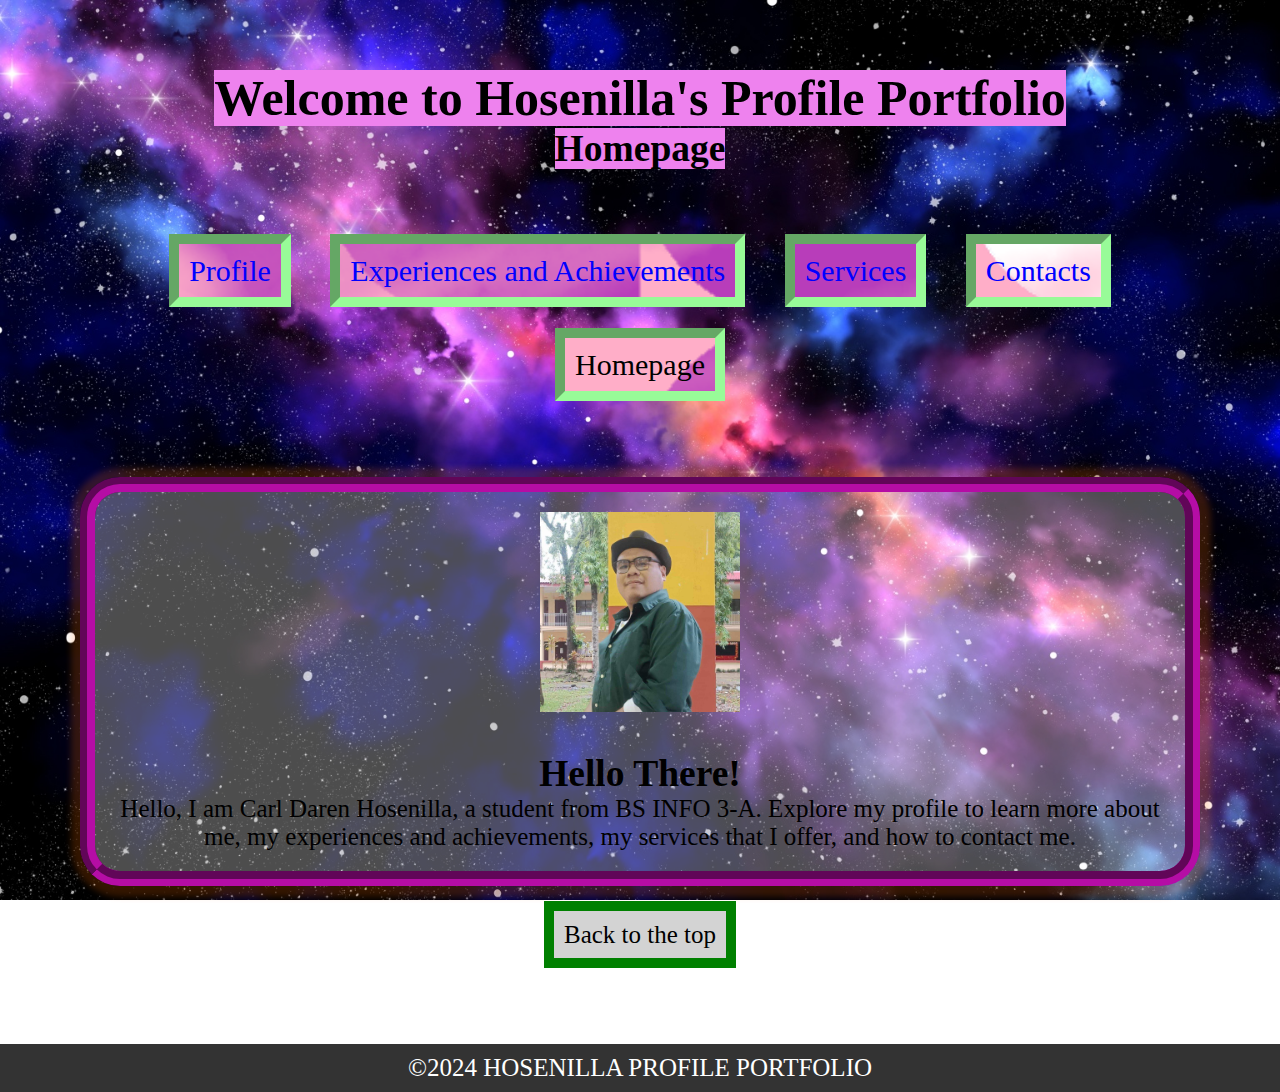
<file: index.html>
<DOCTYPE html>
<html lang="en">
<head>

	<meta charset="UTF-8">
	<meta name="viewport" content="width=device-width, initial-scale=1.0">
	<title>HOSENILLA PROFILE PORTFOLIO</title>
	<link rel="stylesheet" href="style.css">
<style>
mark { 
  background-color: violet;
  color: black;
}


</style>
</head>

<body>
	<header class="header1">

		<h1 style="font-family:Showcard Gothic"><mark>Welcome to Hosenilla's Profile Portfolio</mark></h1>
		<h2 style="font-family:Showcard Gothic"><mark>Homepage<mark></h2>
	
	</header>
<div class="container">
	<nav >
		<ul>

			<Ii><a href="Profile.html" class="button1" style="font-family:Showcard Gothic">Profile</a></Ii>
			<Ii><a href="Subjects.html" class="button1" style="font-family:Showcard Gothic">Experiences and Achievements</mark></a></Ii>
			<Ii><a href="Services.html" class="button1" style="font-family:Showcard Gothic">Services</a></Ii>
			<Ii><a href="Contacts.html" class="button1" style="font-family:Showcard Gothic">Contacts</a></Ii>		<ul>
	</nav>
	<nav>
		<ul>
			<Ii><a href="index.html" class="button1" style="font-family:Showcard Gothic; color: Black;">Homepage</a></Ii>
		</ul>	
	</nav>
		
</div>
	<main>

		<section class="oval">
			<img src="Hosenilla.jpg" style="height: 200px; width: 200px; margin-bottom: 40px;"  text-align=center>
			<h2 style="font-family:Showcard Gothic">Hello There!</h2>
			<p style="font-family:Candara">Hello, I am Carl Daren Hosenilla, a student from BS INFO 3-A. Explore my profile to learn more about me, my experiences and achievements, my services that I offer, and how to contact me.</p>

		</section>



	<poi>
		<ul>
			<Ii><a href="#" style="font-family:Showcard Gothic" "color: blue">Back to the top</a></Ii>
		</ul>	
	</poi>
		
		
	
	</main>
	<footer>
		<p style="font-family:TimesNewRoman">&copy;2024 HOSENILLA PROFILE PORTFOLIO</p>
	</footer>
</body>
</html>
</file>
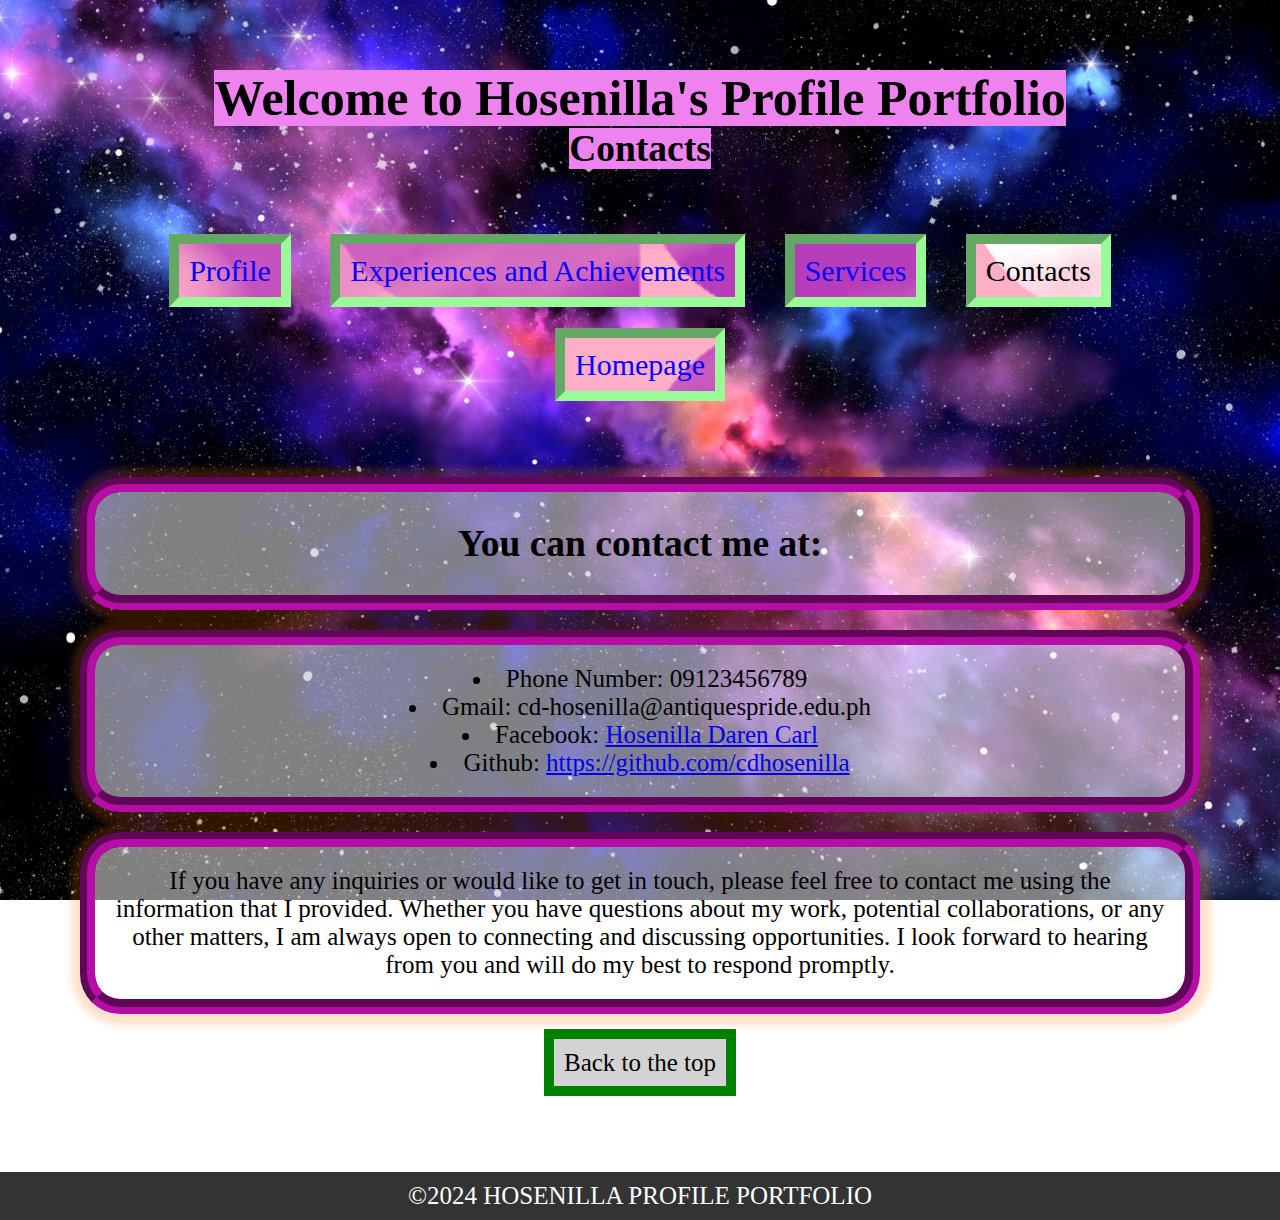
<file: Contacts.html>
<DOCTYPE html>
<html lang="en">
<head>

	<meta charset="UTF-8">
	<meta name="viewport" content="width=device-width, initial-scale=1.0">
	<title>HOSENILLA PROFILE PORTFOLIO</title>
	<link rel="stylesheet" href="contactsStyle.css">
<style>
mark { 
  background-color: violet;
  color: black;
}
	body, h1, h2, p, ul {

	margin:0;
	padding:0;
}

@keyframes HEADER1 {
  from {top: -1500px;}
  to {top: 10px; }
}

@keyframes BUTTON1 {
  from {left: -100% ;}
  to {
left: 0% ;
}
}

@keyframes BUTTON2 {
  from {left: -100%;}
  to {left: 20%; }
}

@keyframes BUTTON3 {
  from {left: -100%;}
  to {left: 30%; }
}

@keyframes BUTTON4 {
  from {left: -100%;}
  to {left: 40%; }
}




@keyframes fade-out {
0% {
opacity: 1;
transform:  scale(1) infinite:
}

100% {
opacity: 0;
transform: scale(2) infinite;
}
}

@keyframes fade-up {
0% {
opacity: 0 ;
transform: translateY(30px) scale(1) infinite:
}

100% {
opacity: 1;
transform: translateY(0px) scale(1) infinite;
}
}


@keyframes fade-down {
0% {
opacity: 0;
transform: translateX(-30px) scale(0.9):
}

100% {
opacity: 1;
transform: translateX(0px) scale(1);
}
}

body {
	background-position: center center;
   	background-image: url("heil.jpg");
	background-repeat: no-repeat;
	background-origin: header;
	background-attachment: fixed;
	background-size: cover;
	font-size: 25px;
	background-color #999;
	display: flex;
    	color: blue;
	font-family: Times, Times, times;

}

.header1 {
	position: relative;
  	animation: HEADER1 0.8s;
  	animation-fill-mode: forwards;
    	color: #cd2020;
    	text-align: center;
	padding: 69px 0;
}

nav ul {


	:hover { color: Black; }
	padding: 15px 15px;
        font-size: 30px;
	
        color: Black;

        border: none;

}


nav Ii {
	display: inline;
	margin: 0px 15px;
}

.container {
	text-align: center;
}
.button1 {


	position: relative;
  	animation: BUTTON1 1.4s;
	animation-delay: 0.8s;
  	animation-fill-mode: both;
   	background-image: url("navBackground.png");
	background-repeat: no-repeat;
	background-origin: center;
	background-attachment: fixed;
	background-size: cover;
	text-decoration: none;
	color: #0000ff;
 	width: 100%;
	border: 10px inset #98FB98;
	padding: 10px;
	margin: 1px;
}

.button2 {

	position: relative;
  	animation: BUTTON2 1.4s;
	animation-delay: 0.8s;
  	animation-fill-mode: both;
   	background-image: url("navBackground.png");
	background-repeat: no-repeat;
	background-origin: center;
	background-attachment: fixed;
	background-size: cover;
	text-decoration: none;
	color: #0000ff;
 	width: 100%;
	border: 10px inset #98FB98;
	padding: 10px;
	margin: 1px;
}
.button3 {

	position: relative;
  	animation: BUTTON3 1.4s;
	animation-delay: 0.8s;
  	animation-fill-mode: both;
   	background-image: url("navBackground.png");
	background-repeat: no-repeat;
	background-origin: header;
	background-attachment: fixed;
	background-size: cover;
	text-decoration: none;
	color: #0000ff;
 	width: 30px;
	border: 10px inset #98FB98;
	padding: 10px;
	margin: 1px;
}

.button4 {

	position: relative;
  	animation: BUTTON4 1.4s;
	animation-delay: 0.8s;
  	animation-fill-mode: both;
   	background-image: url("navBackground.png");
	background-repeat: no-repeat;
	background-origin: header;
	background-attachment: fixed;
	background-size: cover;
	text-decoration: none;
	color: #0000ff;
 	width: 30px;
	border: 10px inset #98FB98;
	padding: 10px;
	margin: 1px;
}

poi ul {


		:hover { color: #999; }
	padding: 15px 15px;
        font-size: 25px;
        color: #999;
	text-align: center;
        border: none;


}

poi Ii {
	display: inline;
	margin: 0 10px;
	text-align: center;
}
poi a {
	background-color: lightgrey;
	text-decoration: none;
	color: black;
 	width: 30px;
	border: 10px solid green;
	padding: 10px;
	margin: 1px;
	text-align: center;
}


main {
	margin: 80px;
}
.hosenilla {
	border-radius: 40px;
	border: 15px groove green;
	
}
.MiniHeader {

	color: black;
	text-align: center;
	animation: fade-up 1.5s;
	animation-fill-mode: both;
	animation-delay: 1.5s;
	background: rgba(255,255,255,0.5);
	background-repeat: no-repeat;
	background-origin: center;
	background-attachment: fixed;
	background-size: cover;
    	border: 15px groove #b50da5;
	border-radius: 40px;
    	margin-bottom: 20px;
    	box-shadow: 1px 1px 6px 10px rgb(255,108, 0, 0.2);
	 
}
.section2 {

	color: black;
	text-align: center;
	animation: fade-up 1.5s;
	animation-fill-mode: both;
	animation-delay: 1.5s;
	background: rgba(255,255,255,0.5);	
	background-repeat: no-repeat;
	background-origin: center;
	background-attachment: fixed;
	background-size: cover;
    	border: 15px groove #b50da5;
	border-radius: 40px;
   	padding: 20px;
    	margin-bottom: 20px;
    	box-shadow: 1px 1px 6px 10px rgb(255,108, 0, 0.2);

}

.section1{
	color: black;
	text-align: center;
	animation: fade-up 1.5s;
	animation-fill-mode: both;
	animation-delay: 1.5s;
	background: rgba(255,255,255,0.5);	
	background-repeat: no-repeat;
	background-origin: center;
	background-attachment: fixed;
	background-size: cover;
    	border: 15px groove #b50da5;
	border-radius: 40px;
   	padding: 20px;
    	margin-bottom: 20px;
    	box-shadow: 1px 1px 6px 10px rgb(255,108, 0, 0.2);

}



footer {
	background-color: #333;
	color: #fff;
	text-align: center;
	padding: 10px 0;
}


</style>
</head>

<body>
	<header class="header1">

		<h1 style="font-family:Showcard Gothic"><mark>Welcome to Hosenilla's Profile Portfolio</mark></h1>
		<h2 style="font-family:Showcard Gothic"><mark>Contacts<mark></h2>
	
	</header>
<div class="container">
	<nav >
		<ul>

			<Ii><a href="Profile.html" class="button1" style="font-family:Showcard Gothic;">Profile</a></Ii>
			<Ii><a href="Subjects.html" class="button1" style="font-family:Showcard Gothic">Experiences and Achievements</mark></a></Ii>
			<Ii><a href="Services.html" class="button1" style="font-family:Showcard Gothic">Services</a></Ii>
			<Ii><a href="#" class="button1" style="font-family:Showcard Gothic; color: Black;">Contacts</a></Ii>

		<ul>
	</nav>

	<nav >
		<ul>
			<Ii><a href="index.html" class="button1" style="font-family:Showcard Gothic;">Homepage</a></Ii>
		</ul>	
	</nav>
		
</div>
	<main>
		<section class="MiniHeader">
		
		<h2 style="font-family:Showcard Gothic; padding: 30px;"> You can contact me at:</h2>
		</section>

		<section class="section1">
    		<p style="font-family:Candara">
        <li style="font-family:Candara">Phone Number: 09123456789</li>
        <li style="font-family:Candara">Gmail: cd-hosenilla@antiquespride.edu.ph</li>
        <li style="font-family:Candara">Facebook: <a href="https://www.facebook.com/darencarl.hosenilla?mibextid=ZbWKwL"> Hosenilla Daren Carl</a></li>
        <li style="font-family:Candara">Github: <a href="https://github.com/cdhosenilla">https://github.com/cdhosenilla</a></li>
    </p>
		</section>


		<section class="section1">
		<p style="font-family:Candara">If you have any inquiries or would like to get in touch, please feel free to contact me using the information that I provided. Whether you have questions about my work, potential collaborations, or any other matters, I am always open to connecting and discussing opportunities. I look forward to hearing from you and will do my best to respond promptly.

</p>
		</section>
		



	<poi>
		<ul>
			<Ii><a href="#" style="font-family:Showcard Gothic">Back to the top</a></Ii>
		</ul>	
	</poi>
		
		
	
	</main>
	<footer>
		<p style="font-family:TimesNewRoman">&copy;2024 HOSENILLA PROFILE PORTFOLIO</p>
	</footer>
</body>
</html>
</file>
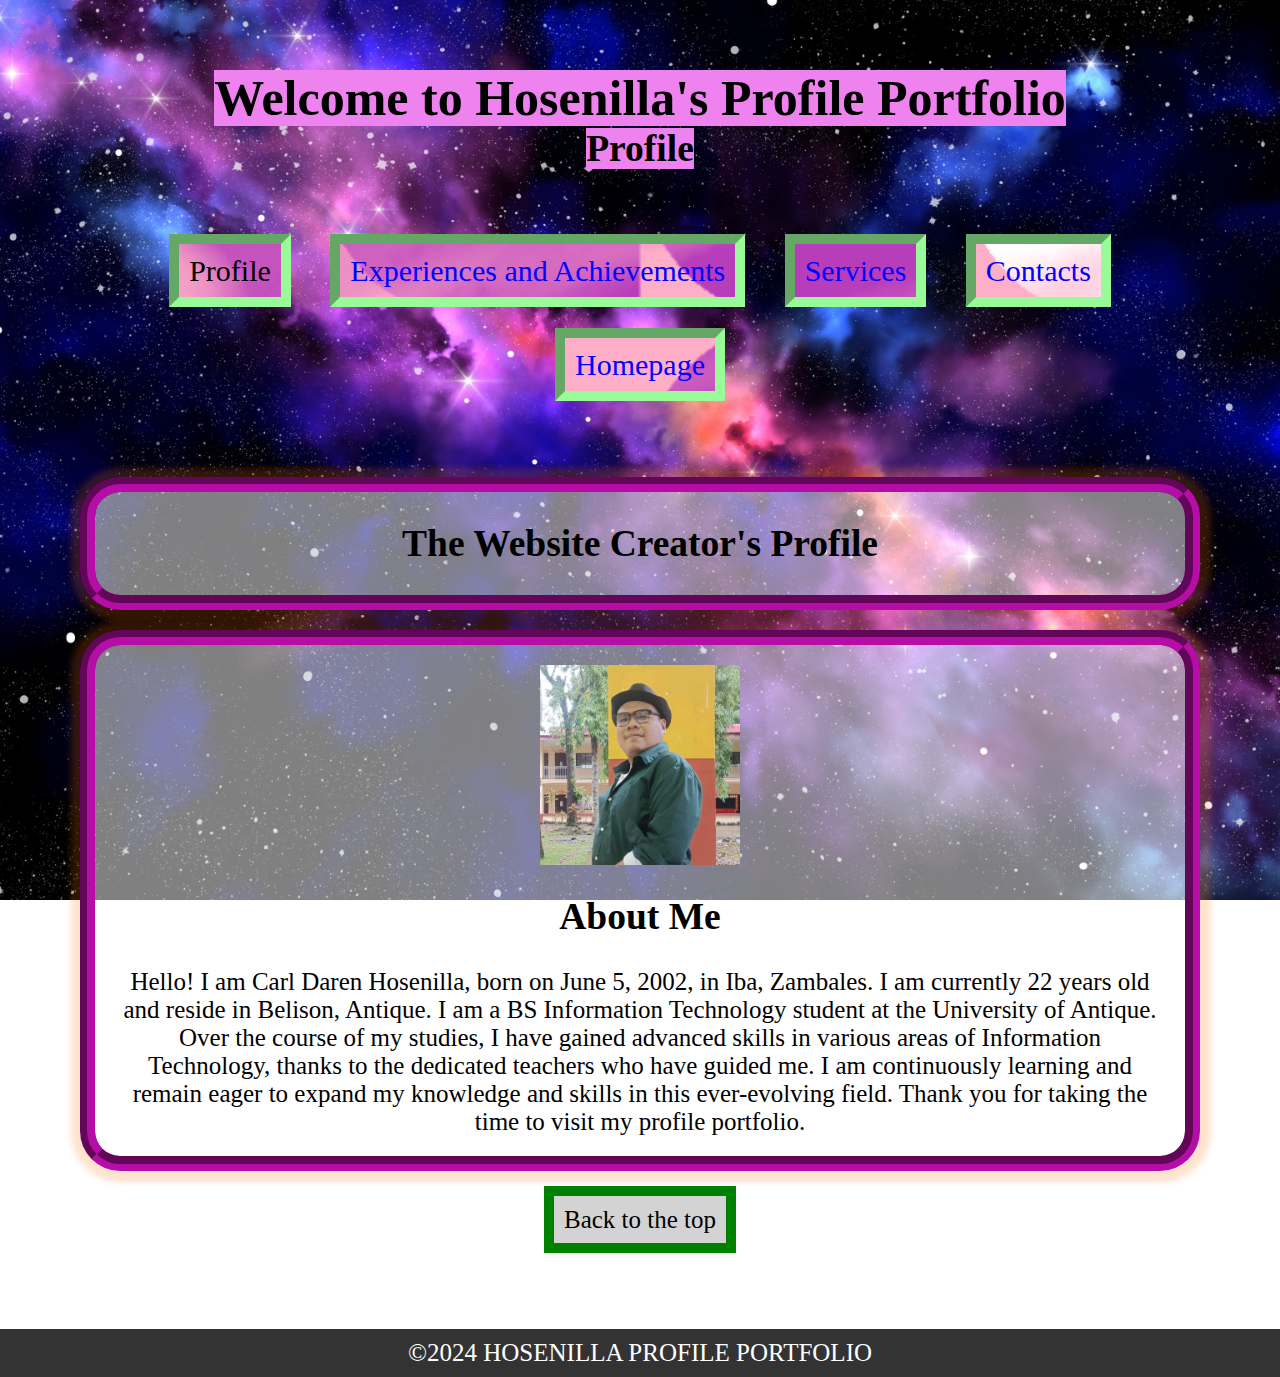
<file: Profile.html>
<DOCTYPE html>
<html lang="en">
<head>

	<meta charset="UTF-8">
	<meta name="viewport" content="width=device-width, initial-scale=1.0">
	<title>HOSENILLA PROFILE PORTFOLIO</title>
	<link rel="stylesheet" href="profileStyle.css">
<style>
mark { 
  background-color: violet;
  color: black;
}


</style>
</head>

<body>
	<header class="header1">

		<h1 style="font-family:Showcard Gothic"><mark>Welcome to Hosenilla's Profile Portfolio</mark></h1>
		<h2 style="font-family:Showcard Gothic"><mark>Profile<mark></h2>
	
	</header>
<div class="container">
	<nav>
		<ul>

			<Ii><a href="#" class="button1" style="font-family:Showcard Gothic; color: Black;">Profile</a></Ii>
			<Ii><a href="Subjects.html" class="button1" style="font-family:Showcard Gothic">Experiences and Achievements</a></Ii>
			<Ii><a href="Services.html" class="button1" style="font-family:Showcard Gothic">Services</a></Ii>
			<Ii><a href="Contacts.html" class="button1" style="font-family:Showcard Gothic">Contacts</a></Ii>
		<ul>

		
	</nav>

	<nav>
		<ul>
			<Ii><a href="index.html" class="button1" style="font-family:Showcard Gothic;">Homepage</a></Ii>
		</ul>	
	</nav>
		
</div>
	<main>
		<section class="MiniHeader">
		
		<h2 style="font-family:Showcard Gothic; padding: 30px;">The Website Creator's Profile</h2>
		</section>

		<section class="section1">
		<img src="Hosenilla.jpg" height="200" width="200"> 
		<h2 style="font-family:Showcard Gothic; padding: 30px;">About Me</h2>
		<p style="font-family:Candara">Hello! I am Carl Daren Hosenilla, born on June 5, 2002, in Iba, Zambales. I am currently 22 years old and reside in Belison, Antique. I am a BS Information Technology student at the University of Antique. Over the course of my studies, I have gained advanced skills in various areas of Information Technology, thanks to the dedicated teachers who have guided me. I am continuously learning and remain eager to expand my knowledge and skills in this ever-evolving field. Thank you for taking the time to visit my profile portfolio.</p>
		</section>


	<poi>
		<ul>
			<Ii><a href="#" style="font-family:Showcard Gothic">Back to the top</a></Ii>
		</ul>	
	</poi>
		
		
	
	</main>
	<footer>
		<p style="font-family:TimesNewRoman">&copy;2024 HOSENILLA PROFILE PORTFOLIO</p>
	</footer>
</body>
</html>
</file>
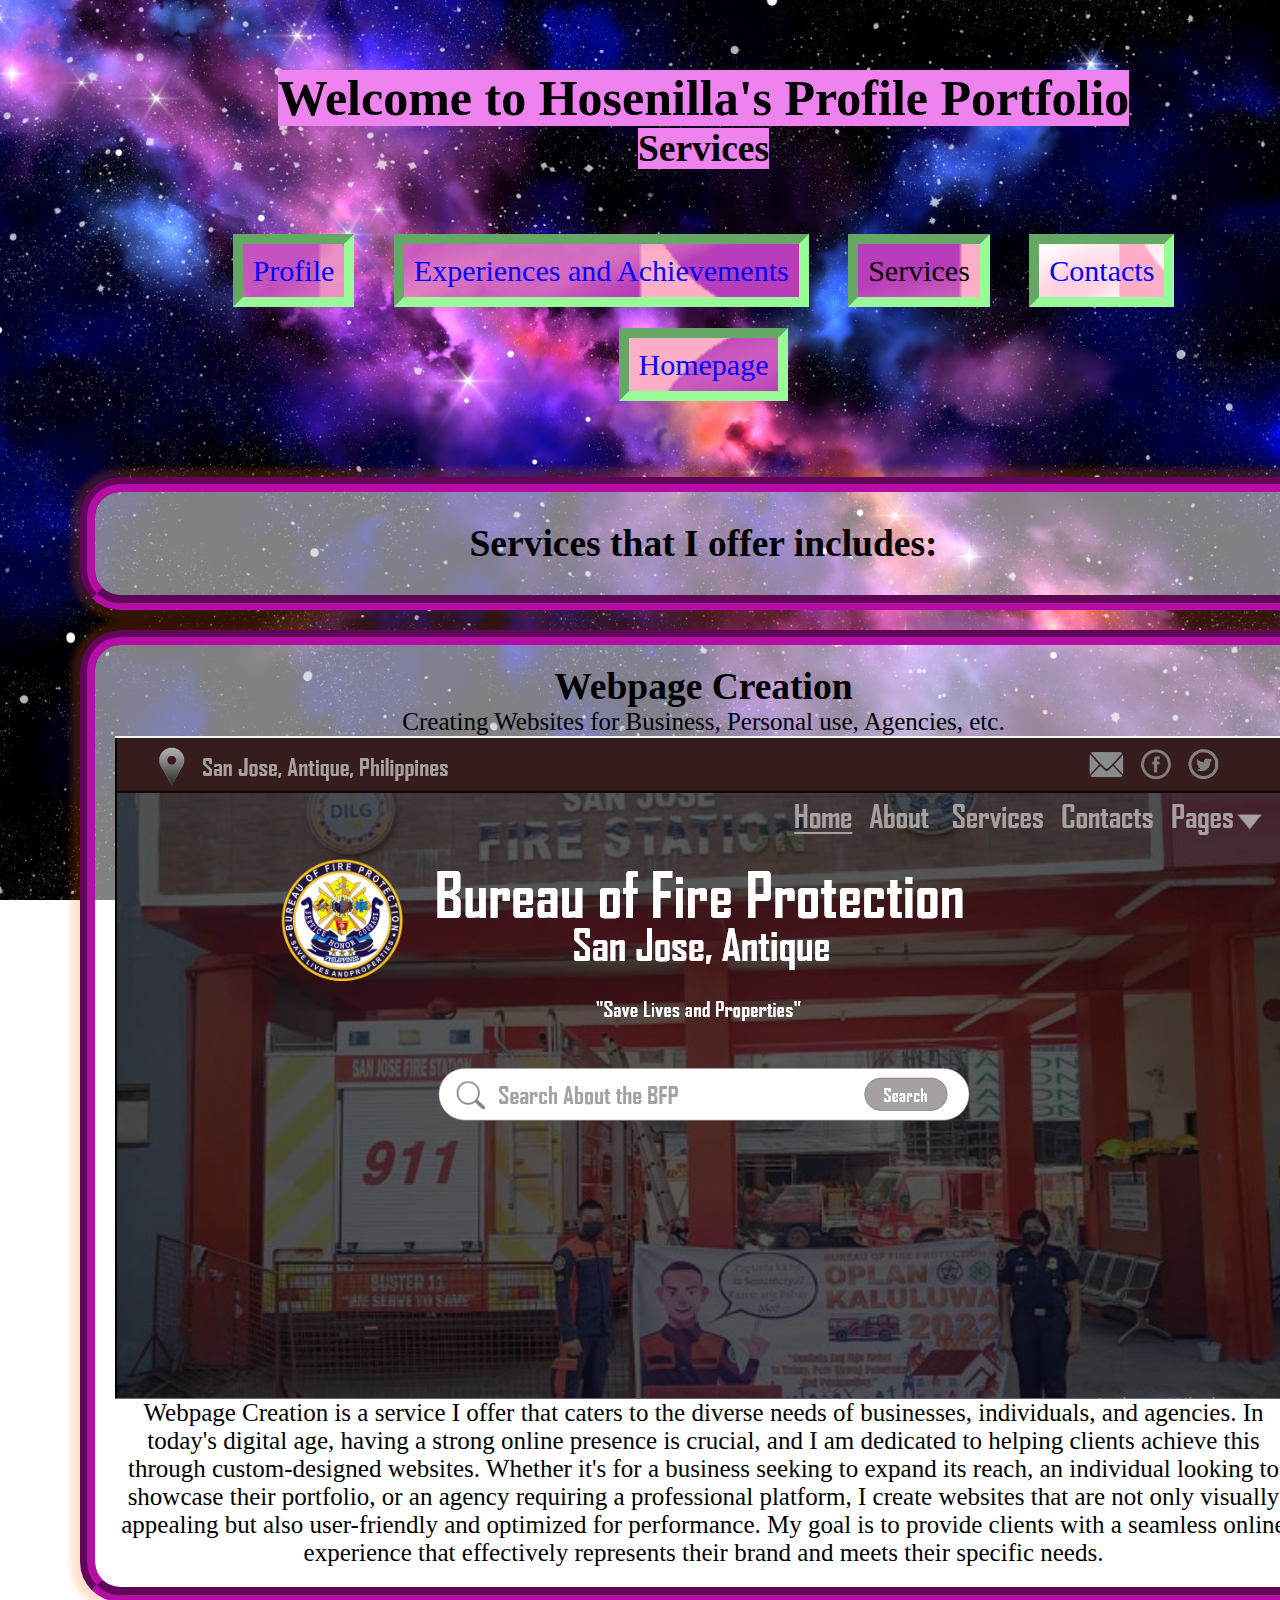
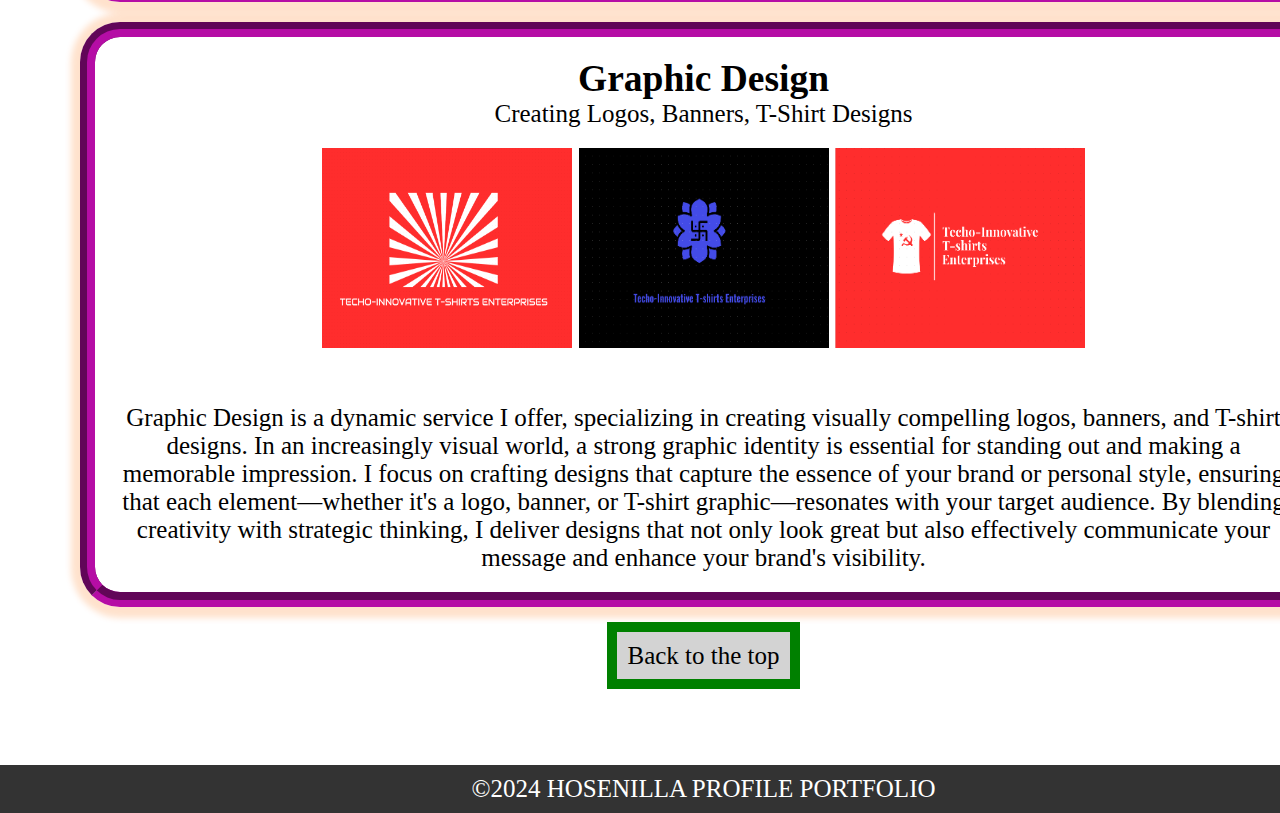
<file: Services.html>
<DOCTYPE html>
<html lang="en">
<head>

	<meta charset="UTF-8">
	<meta name="viewport" content="width=device-width, initial-scale=1.0">
	<title>HOSENILLA PROFILE PORTFOLIO</title>
	<link rel="stylesheet" href="servicesStyle.css">
<style>
mark { 
  background-color: violet;
  color: black;
}


</style>
</head>

<body>
	<header class="header1">

		<h1 style="font-family:Showcard Gothic"><mark>Welcome to Hosenilla's Profile Portfolio</mark></h1>
		<h2 style="font-family:Showcard Gothic"><mark>Services<mark></h2>
	
	</header>
<div class="container">
	<nav>
		<ul>

			<Ii><a href="Profile.html" class="button1" style="font-family:Showcard Gothic">Profile</a></Ii>
			<Ii><a href="Subjects.html" class="button1" style="font-family:Showcard Gothic;">Experiences and Achievements</a></Ii>
			<Ii><a href="#" class="button1" style="font-family:Showcard Gothic; color: Black;">Services</a></Ii>
			<Ii><a href="Contacts.html" class="button1" style="font-family:Showcard Gothic">Contacts</a></Ii>
		<ul>
		
	</nav>

	<nav >
		<ul>
			<Ii><a href="index.html" class="button1" style="font-family:Showcard Gothic;">Homepage</a></Ii>
		</ul>	
	</nav>
		
</div>
	<main>
		<section class="MiniHeader">
		
		<h2 style="font-family:Showcard Gothic; padding: 30px;">Services that I offer includes:</h2>
		</section>

		<section class="section1">
                <h2 style="font-family:Candara">Webpage Creation</h2>
                <p style="font-family:Candara">Creating Websites for Business, Personal use, Agencies, etc.</p>
 		<img src="BFP.PNG">

		<p style="font-family:Candara">
Webpage Creation is a service I offer that caters to the diverse needs of businesses, individuals, and agencies. In today's digital age, having a strong online presence is crucial, and I am dedicated to helping clients achieve this through custom-designed websites. Whether it's for a business seeking to expand its reach, an individual looking to showcase their portfolio, or an agency requiring a professional platform, I create websites that are not only visually appealing but also user-friendly and optimized for performance. My goal is to provide clients with a seamless online experience that effectively represents their brand and meets their specific needs.</p>

		</section>

		<section class="section1">
                <h2 style="font-family:Candara">Graphic Design</h2>
                <p style="font-family:Candara">Creating Logos, Banners, T-Shirt Designs</p>
 		<img src="logo1.png" width="250" height="200"  style="margin-bottom: 50px; margin-top: 20px;">
 		<img src="logo2.png" width="250" height="200" style="margin-bottom: 50px; margin-top: 20px;">
 		<img src="logo3.png" width="250" height="200" style="margin-bottom: 50px; margin-top: 20px;">


		<p style="font-family:Candara">
Graphic Design is a dynamic service I offer, specializing in creating visually compelling logos, banners, and T-shirt designs. In an increasingly visual world, a strong graphic identity is essential for standing out and making a memorable impression. I focus on crafting designs that capture the essence of your brand or personal style, ensuring that each element—whether it's a logo, banner, or T-shirt graphic—resonates with your target audience. By blending creativity with strategic thinking, I deliver designs that not only look great but also effectively communicate your message and enhance your brand's visibility. </p>
		</section>	
	<poi>
		<ul>
			<Ii><a href="#" style="font-family:Showcard Gothic" "color: blue">Back to the top</a></Ii>
		</ul>	
	</poi>
		
		
	</main>
	<footer>
		<p style="font-family:TimesNewRoman">&copy;2024 HOSENILLA PROFILE PORTFOLIO</p>
	</footer>
</body>
</html>
</file>
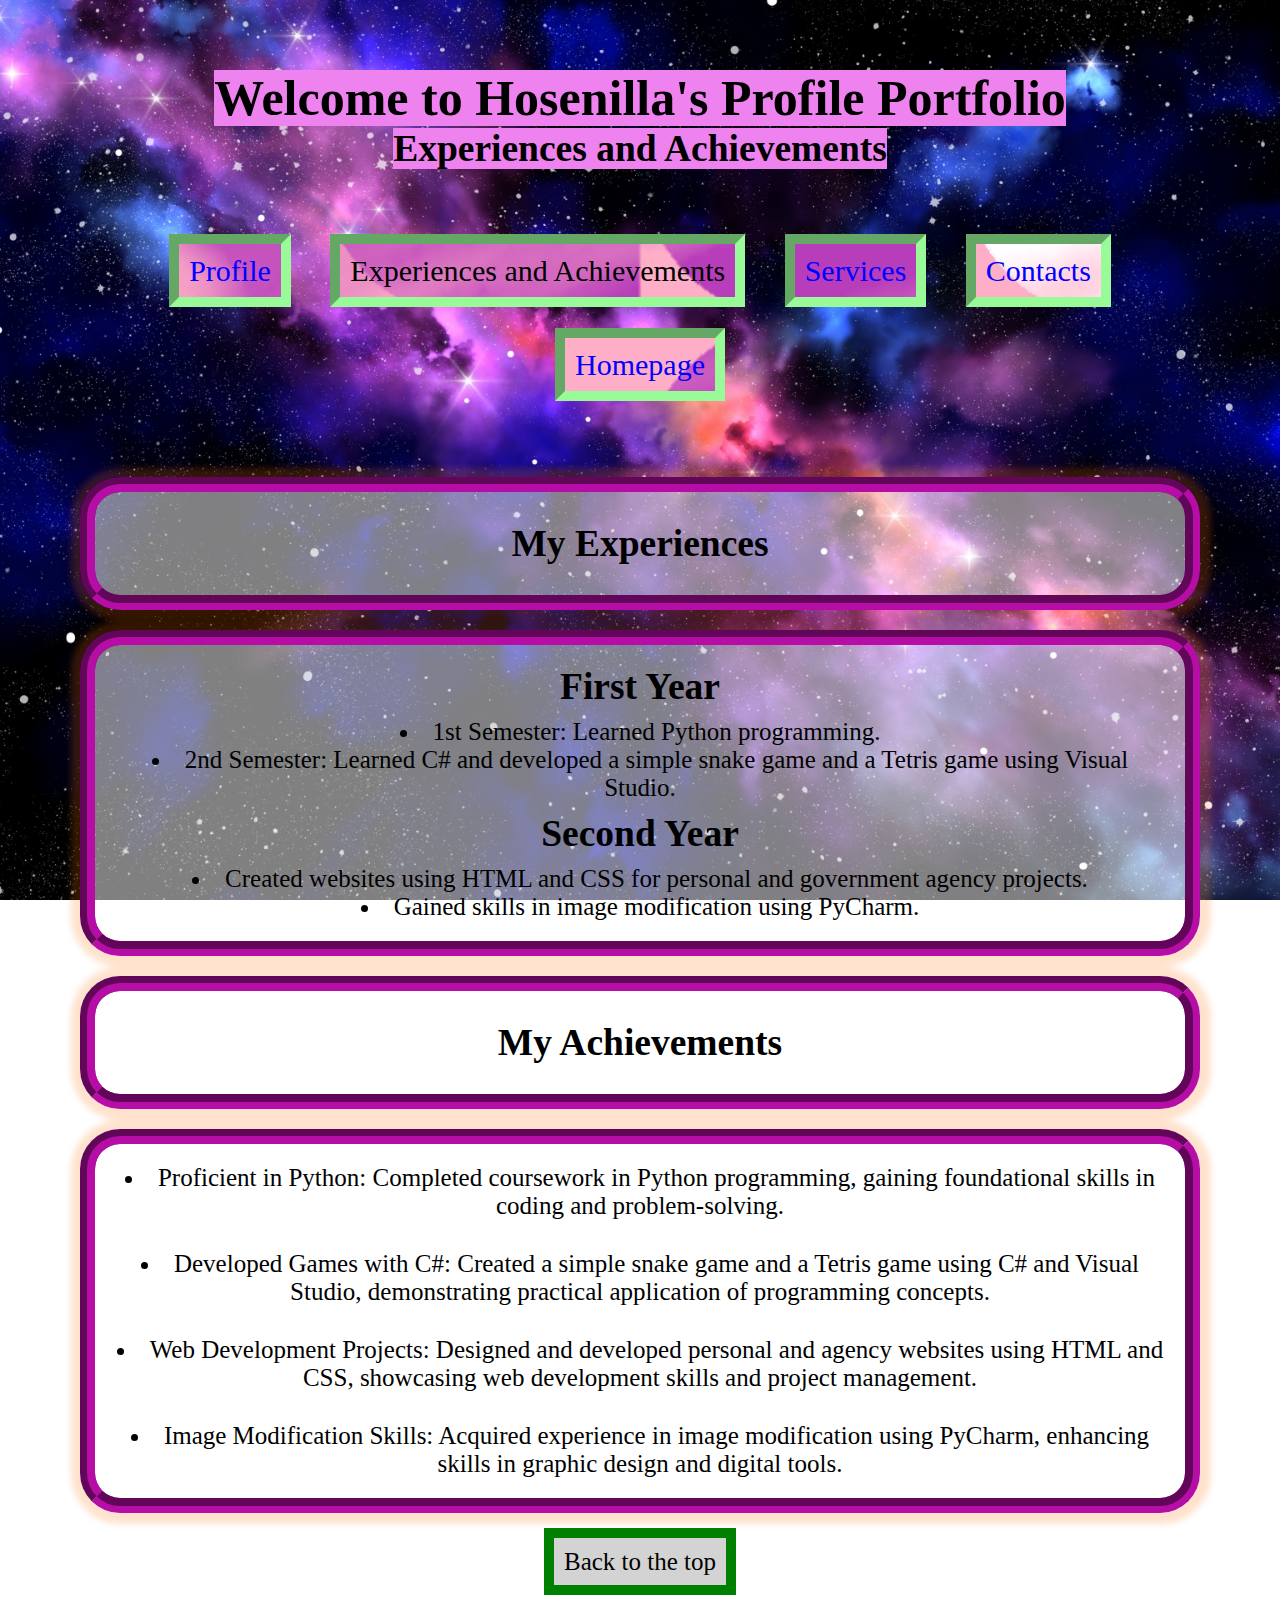
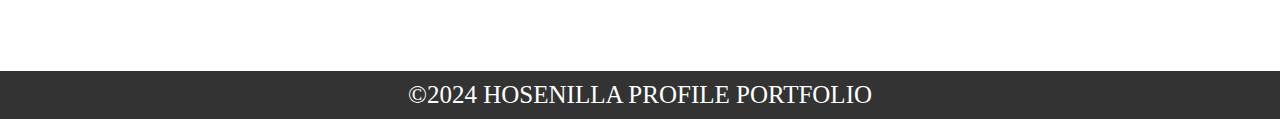
<file: Subjects.html>
<DOCTYPE html>
<html lang="en">
<head>

	<meta charset="UTF-8">
	<meta name="viewport" content="width=device-width, initial-scale=1.0">
	<title>HOSENILLA PROFILE PORTFOLIO</title>
	<link rel="stylesheet" href="SubjectsStyle.css">
<style>
mark { 
  background-color: violet;
  color: black;
}


</style>
</head>

<body>
	<header class="header1">

		<h1 style="font-family:Showcard Gothic"><mark>Welcome to Hosenilla's Profile Portfolio</mark></h1>
		<h2 style="font-family:Showcard Gothic"><mark>Experiences and Achievements<mark></h2>
	
	</header>
<div class="container">
	<nav >
		<ul>

			<Ii><a href="Profile.html" class="button1" style="font-family:Showcard Gothic">Profile</a></Ii>
			<Ii><a href="#" class="button1" style="font-family:Showcard Gothic; color: Black;">Experiences and Achievements</mark></a></Ii>
			<Ii><a href="Services.html" class="button1" style="font-family:Showcard Gothic">Services</a></Ii>
			<Ii><a href="Contacts.html" class="button1" style="font-family:Showcard Gothic">Contacts</a></Ii>
		<ul>
	</nav>

	<nav >
		<ul>
			<Ii><a href="index.html" class="button1" style="font-family:Showcard Gothic;">Homepage</a></Ii>
		</ul>	
	</nav>
		
</div>
<main>
		<section class="MiniHeader">
		
		<h2 style="font-family:Showcard Gothic; padding: 30px;"> My Experiences</h2>
		</section>


		<section class="section1">
    		<p style="font-family:Candara">
		<h2 style="margin-bottom: 10px;">First Year</h2>

		<li style="font-family:Candara">1st Semester: Learned Python programming.</li>
        	<li style="margin-bottom: 10px; font-family:Candara">2nd Semester: Learned C# and developed a simple snake game and a Tetris game using Visual Studio.</li>

<h2 style="margin-bottom: 10px;">Second Year</h2>

 <li style="font-family:Candara">Created websites using HTML and CSS for personal and government agency projects.</li>
        <li style="font-family:Candara">Gained skills in image modification using PyCharm.</li>	
    </p>	
		</section>

		<section class="MiniHeader">
		
		<h2 style="font-family:Showcard Gothic; padding: 30px;"> My Achievements</h2>
		</section>


		<section class="section1">
    		<p style="font-family:Candara">

		<li style="margin-bottom: 30px; font-family:Candara">Proficient in Python: Completed coursework in Python programming, gaining foundational skills in coding and problem-solving.</li>
		<li style="margin-bottom: 30px; font-family:Candara">Developed Games with C#: Created a simple snake game and a Tetris game using C# and Visual Studio, demonstrating practical application of programming concepts.</li>
		<li style="margin-bottom: 30px; font-family:Candara">Web Development Projects: Designed and developed personal and agency websites using HTML and CSS, showcasing web development skills and project management.</li>
		<li style="font-family:Candara">Image Modification Skills: Acquired experience in image modification using PyCharm, enhancing skills in graphic design and digital tools.</li>


		</section>




	<poi>
		<ul>
			<Ii><a href="#" style="font-family:Showcard Gothic" >Back to the top</a></Ii>
		</ul>	
	</poi>
			
	
	</main>

		
	<footer>
		<p style="font-family:TimesNewRoman">&copy;2024 HOSENILLA PROFILE PORTFOLIO</p>
	</footer>
</body>
</html>
</file>
<file: style.css>
body, h1, h2, p, ul {

	margin:0;
	padding:0;
}

@keyframes HEADER1 {
  from {top: -1500px;}
  to {top: 10px; }
}

@keyframes BUTTON1 {
  from {left: -100% ;}
  to {
left: 0% ;
}
}

@keyframes BUTTON2 {
  from {left: -100%;}
  to {left: 20%; }
}

@keyframes BUTTON3 {
  from {left: -100%;}
  to {left: 30%; }
}

@keyframes BUTTON4 {
  from {left: -100%;}
  to {left: 40%; }
}




@keyframes fade-out {
0% {
opacity: 1;
transform:  scale(1) infinite:
}

100% {
opacity: 0;
transform: scale(2) infinite;
}
}

@keyframes fade-up {
0% {
opacity: 0 ;
transform: translateY(30px) scale(1) infinite:
}

100% {
opacity: 1;
transform: translateY(0px) scale(1) infinite;
}
}


@keyframes fade-down {
0% {
opacity: 0;
transform: translateX(-30px) scale(0.9):
}

100% {
opacity: 1;
transform: translateX(0px) scale(1);
}
}

body {
	background-position: center center;
   	background-image: url("heil.jpg");
	background-repeat: no-repeat;
	background-origin: header;
	background-attachment: fixed;
	background-size: cover;
	font-size: 25px;
	background-color #999;
	display: flex;
    	color: blue;
	font-family: Times, Times, times;

}

.header1 {
	position: relative;
  	animation: HEADER1 0.8s;
  	animation-fill-mode: forwards;
    	color: #cd2020;
    	text-align: center;
	padding: 69px 0;
}

nav ul {


	:hover { color: Black; }
	padding: 15px 15px;
        font-size: 30px;
	
        color: Black;

        border: none;


}


nav Ii {
	display: inline;
	margin: 0px 15px;
}

.container {
	text-align: center;
}
.button1 {


	position: relative;
  	animation: BUTTON1 1.4s;
	animation-delay: 0.8s;
  	animation-fill-mode: both;
   	background-image: url("navBackground.png");
	background-repeat: no-repeat;
	background-origin: center;
	background-attachment: fixed;
	background-size: cover;
	text-decoration: none;
	color: #0000ff;
 	width: 100%;
	border: 10px inset #98FB98;
	padding: 10px;
	margin: 1px;
}

.button2 {

	position: relative;
  	animation: BUTTON2 1.4s;
	animation-delay: 0.8s;
  	animation-fill-mode: both;
   	background-image: url("navBackground.png");
	background-repeat: no-repeat;
	background-origin: center;
	background-attachment: fixed;
	background-size: cover;
	text-decoration: none;
	color: #0000ff;
 	width: 100%;
	border: 10px inset #98FB98;
	padding: 10px;
	margin: 1px;
}
.button3 {

	position: relative;
  	animation: BUTTON3 1.4s;
	animation-delay: 0.8s;
  	animation-fill-mode: both;
   	background-image: url("navBackground.png");
	background-repeat: no-repeat;
	background-origin: header;
	background-attachment: fixed;
	background-size: cover;
	text-decoration: none;
	color: #0000ff;
 	width: 30px;
	border: 10px inset #98FB98;
	padding: 10px;
	margin: 1px;
}

.button4 {

	position: relative;
  	animation: BUTTON4 1.4s;
	animation-delay: 0.8s;
  	animation-fill-mode: both;
   	background-image: url("navBackground.png");
	background-repeat: no-repeat;
	background-origin: header;
	background-attachment: fixed;
	background-size: cover;
	text-decoration: none;
	color: #0000ff;
 	width: 30px;
	border: 10px inset #98FB98;
	padding: 10px;
	margin: 1px;
}

poi ul {


		:hover { color: #999; }
	padding: 15px 15px;
        font-size: 25px;
        color: #999;
	text-align: center;
        border: none;


}

poi Ii {
	display: inline;
	margin: 0 10px;
	text-align: center;
}
poi a {
	background-color: lightgrey;
	text-decoration: none;
	color: black;
 	width: 30px;
	border: 10px solid green;
	padding: 10px;
	margin: 1px;
	text-align: center;
}


main {
	margin: 80px;
}

.oval {

	color: black;
	text-align: center;
	animation: fade-up 1.5s;
	animation-fill-mode: both;
	animation-delay: 1.5s;
	background: rgba(255,255,255,0.3);	
	background-repeat: no-repeat;
	background-origin: center;
	background-attachment: fixed;
	background-size: cover;
    	border: 15px groove #b50da5;
	border-radius: 40px;
   	padding: 20px;
    	margin-bottom: 20px;
    	box-shadow: 1px 1px 6px 10px rgb(255,108, 0, 0.2);

}

.section2{
	color: black;
	text-align: center;
	animation: fade-up 1.5s;
	animation-fill-mode: both;
	animation-delay: 1.5s;
	background: rgba(255,255,255,0.3);	
	background-repeat: no-repeat;
	background-origin: center;
	background-attachment: fixed;
	background-size: cover;
    	border: 15px groove #b50da5;
	border-radius: 40px;
   	padding: 20px;
    	margin-bottom: 20px;
    	box-shadow: 1px 1px 6px 10px rgb(255,108, 0, 0.2);

}

footer {
	background-color: #333;
	color: #fff;
	text-align: center;
	padding: 10px 0;
}
</file>
<file: contactsStyle.css>
body, h1, h2, p, ul {

	margin:0;
	padding:0;
}

@keyframes HEADER1 {
  from {top: -1500px;}
  to {top: 10px; }
}

@keyframes BUTTON1 {
  from {left: -100% ;}
  to {
left: 0% ;
}
}

@keyframes BUTTON2 {
  from {left: -100%;}
  to {left: 20%; }
}

@keyframes BUTTON3 {
  from {left: -100%;}
  to {left: 30%; }
}

@keyframes BUTTON4 {
  from {left: -100%;}
  to {left: 40%; }
}




@keyframes fade-out {
0% {
opacity: 1;
transform:  scale(1) infinite:
}

100% {
opacity: 0;
transform: scale(2) infinite;
}
}

@keyframes fade-up {
0% {
opacity: 0 ;
transform: translateY(30px) scale(1) infinite:
}

100% {
opacity: 1;
transform: translateY(0px) scale(1) infinite;
}
}


@keyframes fade-down {
0% {
opacity: 0;
transform: translateX(-30px) scale(0.9):
}

100% {
opacity: 1;
transform: translateX(0px) scale(1);
}
}

body {
	background-position: center center;
   	background-image: url("heil.jpg");
	background-repeat: no-repeat;
	background-origin: header;
	background-attachment: fixed;
	background-size: cover;
	font-size: 25px;
	background-color #999;
	display: flex;
    	color: blue;
	font-family: Times, Times, times;

}

.header1 {
	position: relative;
  	animation: HEADER1 0.8s;
  	animation-fill-mode: forwards;
    	color: #cd2020;
    	text-align: center;
	padding: 69px 0;
}

nav ul {


	:hover { color: Black; }
	padding: 15px 15px;
        font-size: 30px;
	
        color: Black;

        border: none;

}


nav Ii {
	display: inline;
	margin: 0px 15px;
}

.container {
	text-align: center;
}
.button1 {


	position: relative;
  	animation: BUTTON1 1.4s;
	animation-delay: 0.8s;
  	animation-fill-mode: both;
   	background-image: url("navBackground.png");
	background-repeat: no-repeat;
	background-origin: center;
	background-attachment: fixed;
	background-size: cover;
	text-decoration: none;
	color: #0000ff;
 	width: 100%;
	border: 10px inset #98FB98;
	padding: 10px;
	margin: 1px;
}

.button2 {

	position: relative;
  	animation: BUTTON2 1.4s;
	animation-delay: 0.8s;
  	animation-fill-mode: both;
   	background-image: url("navBackground.png");
	background-repeat: no-repeat;
	background-origin: center;
	background-attachment: fixed;
	background-size: cover;
	text-decoration: none;
	color: #0000ff;
 	width: 100%;
	border: 10px inset #98FB98;
	padding: 10px;
	margin: 1px;
}
.button3 {

	position: relative;
  	animation: BUTTON3 1.4s;
	animation-delay: 0.8s;
  	animation-fill-mode: both;
   	background-image: url("navBackground.png");
	background-repeat: no-repeat;
	background-origin: header;
	background-attachment: fixed;
	background-size: cover;
	text-decoration: none;
	color: #0000ff;
 	width: 30px;
	border: 10px inset #98FB98;
	padding: 10px;
	margin: 1px;
}

.button4 {

	position: relative;
  	animation: BUTTON4 1.4s;
	animation-delay: 0.8s;
  	animation-fill-mode: both;
   	background-image: url("navBackground.png");
	background-repeat: no-repeat;
	background-origin: header;
	background-attachment: fixed;
	background-size: cover;
	text-decoration: none;
	color: #0000ff;
 	width: 30px;
	border: 10px inset #98FB98;
	padding: 10px;
	margin: 1px;
}

poi ul {


		:hover { color: #999; }
	padding: 15px 15px;
        font-size: 25px;
        color: #999;
	text-align: center;
        border: none;


}

poi Ii {
	display: inline;
	margin: 0 10px;
	text-align: center;
}
poi a {
	background-color: lightgrey;
	text-decoration: none;
	color: black;
 	width: 30px;
	border: 10px solid green;
	padding: 10px;
	margin: 1px;
	text-align: center;
}


main {
	margin: 80px;
}
.hosenilla {
	border-radius: 40px;
	border: 15px groove green;
	
}
.MiniHeader {

	color: black;
	text-align: center;
	animation: fade-up 1.5s;
	animation-fill-mode: both;
	animation-delay: 1.5s;
	background: rgba(255,255,255,0.5);
	background-repeat: no-repeat;
	background-origin: center;
	background-attachment: fixed;
	background-size: cover;
    	border: 15px groove #b50da5;
	border-radius: 40px;
    	margin-bottom: 20px;
    	box-shadow: 1px 1px 6px 10px rgb(255,108, 0, 0.2);
	 
}
.section2 {

	color: black;
	text-align: center;
	animation: fade-up 1.5s;
	animation-fill-mode: both;
	animation-delay: 1.5s;
	background: rgba(255,255,255,0.5);	
	background-repeat: no-repeat;
	background-origin: center;
	background-attachment: fixed;
	background-size: cover;
    	border: 15px groove #b50da5;
	border-radius: 40px;
   	padding: 20px;
    	margin-bottom: 20px;
    	box-shadow: 1px 1px 6px 10px rgb(255,108, 0, 0.2);

}

.section1{
	color: black;
	text-align: center;
	animation: fade-up 1.5s;
	animation-fill-mode: both;
	animation-delay: 1.5s;
	background: rgba(255,255,255,0.5);	
	background-repeat: no-repeat;
	background-origin: center;
	background-attachment: fixed;
	background-size: cover;
    	border: 15px groove #b50da5;
	border-radius: 40px;
   	padding: 20px;
    	margin-bottom: 20px;
    	box-shadow: 1px 1px 6px 10px rgb(255,108, 0, 0.2);

}



footer {
	background-color: #333;
	color: #fff;
	text-align: center;
	padding: 10px 0;
}
</file>
<file: profileStyle.css>
body, h1, h2, p, ul {

	margin:0;
	padding:0;
}

@keyframes HEADER1 {
  from {top: -1500px;}
  to {top: 10px; }
}

@keyframes BUTTON1 {
  from {left: -100% ;}
  to {
left: 0% ;
}
}

@keyframes BUTTON2 {
  from {left: -100%;}
  to {left: 20%; }
}

@keyframes BUTTON3 {
  from {left: -100%;}
  to {left: 30%; }
}

@keyframes BUTTON4 {
  from {left: -100%;}
  to {left: 40%; }
}




@keyframes fade-out {
0% {
opacity: 1;
transform:  scale(1) infinite:
}

100% {
opacity: 0;
transform: scale(2) infinite;
}
}

@keyframes fade-up {
0% {
opacity: 0 ;
transform: translateY(30px) scale(1) infinite:
}

100% {
opacity: 1;
transform: translateY(0px) scale(1) infinite;
}
}


@keyframes fade-down {
0% {
opacity: 0;
transform: translateX(-30px) scale(0.9):
}

100% {
opacity: 1;
transform: translateX(0px) scale(1);
}
}

body {
	background-position: center center;
   	background-image: url("heil.jpg");
	background-repeat: no-repeat;
	background-origin: header;
	background-attachment: fixed;
	background-size: cover;
	font-size: 25px;
	background-color #999;
	display: flex;
    	color: blue;
	font-family: Times, Times, times;

}

.header1 {
	position: relative;
  	animation: HEADER1 0.8s;
  	animation-fill-mode: forwards;
    	color: #cd2020;
    	text-align: center;
	padding: 69px 0;
}

nav ul {


	:hover { color: Black; }
	padding: 15px 15px;
        font-size: 30px;
	
        color: Black;

        border: none;

}


nav Ii {
	display: inline;
	margin: 0px 15px;
}

.container {
	text-align: center;
}
.button1 {


	position: relative;
  	animation: BUTTON1 1.4s;
	animation-delay: 0.8s;
  	animation-fill-mode: both;
   	background-image: url("navBackground.png");
	background-repeat: no-repeat;
	background-origin: center;
	background-attachment: fixed;
	background-size: cover;
	text-decoration: none;
	color: #0000ff;
 	width: 100%;
	border: 10px inset #98FB98;
	padding: 10px;
	margin: 1px;
}

.button2 {

	position: relative;
  	animation: BUTTON2 1.4s;
	animation-delay: 0.8s;
  	animation-fill-mode: both;
   	background-image: url("navBackground.png");
	background-repeat: no-repeat;
	background-origin: center;
	background-attachment: fixed;
	background-size: cover;
	text-decoration: none;
	color: #0000ff;
 	width: 100%;
	border: 10px inset #98FB98;
	padding: 10px;
	margin: 1px;
}
.button3 {

	position: relative;
  	animation: BUTTON3 1.4s;
	animation-delay: 0.8s;
  	animation-fill-mode: both;
   	background-image: url("navBackground.png");
	background-repeat: no-repeat;
	background-origin: header;
	background-attachment: fixed;
	background-size: cover;
	text-decoration: none;
	color: #0000ff;
 	width: 30px;
	border: 10px inset #98FB98;
	padding: 10px;
	margin: 1px;
}

.button4 {

	position: relative;
  	animation: BUTTON4 1.4s;
	animation-delay: 0.8s;
  	animation-fill-mode: both;
   	background-image: url("navBackground.png");
	background-repeat: no-repeat;
	background-origin: header;
	background-attachment: fixed;
	background-size: cover;
	text-decoration: none;
	color: #0000ff;
 	width: 30px;
	border: 10px inset #98FB98;
	padding: 10px;
	margin: 1px;
}

poi ul {


		:hover { color: #999; }
	padding: 15px 15px;
        font-size: 25px;
        color: Black;
	text-align: center;
        border: none;


}

poi Ii {
	display: inline;
	margin: 0 10px;
	text-align: center;
}
poi a {
	background-color: lightgrey;
	text-decoration: none;
	color: black;
 	width: 30px;
	border: 10px solid green;
	padding: 10px;
	margin: 1px;
	text-align: center;
}


main {
	margin: 80px;
}
.hosenilla {
	border-radius: 40px;
	border: 15px groove green;
	
}
.MiniHeader {

	color: black;
	text-align: center;
	animation: fade-up 1.5s;
	animation-fill-mode: both;
	animation-delay: 1.5s;
	background: rgba(255,255,255,0.5);	
	background-repeat: no-repeat;
	background-origin: center;
	background-attachment: fixed;
	background-size: cover;
    	border: 15px groove #b50da5;
	border-radius: 40px;
    	margin-bottom: 20px;
    	box-shadow: 1px 1px 6px 10px rgb(255,108, 0, 0.2);
	 
}
.section2 {

	color: black;
	text-align: center;
	animation: fade-up 1.5s;
	animation-fill-mode: both;
	animation-delay: 1.5s;
	background: rgba(255,255,255,0.5);	
	background-repeat: no-repeat;
	background-origin: center;
	background-attachment: fixed;
	background-size: cover;
    	border: 15px groove #b50da5;
	border-radius: 40px;
   	padding: 20px;
    	margin-bottom: 20px;
    	box-shadow: 1px 1px 6px 10px rgb(255,108, 0, 0.2);

}

.section1{
	color: black;
	text-align: center;
	animation: fade-up 1.5s;
	animation-fill-mode: both;
	animation-delay: 1.5s;
	background: rgba(255,255,255,0.5);	
	background-repeat: no-repeat;
	background-origin: center;
	background-attachment: fixed;
	background-size: cover;
    	border: 15px groove #b50da5;
	border-radius: 40px;
   	padding: 20px;
    	margin-bottom: 20px;
    	box-shadow: 1px 1px 6px 10px rgb(255,108, 0, 0.2);

}

footer {
	background-color: #333;
	color: #fff;
	text-align: center;
	padding: 10px 0;
}
</file>
<file: servicesStyle.css>
body, h1, h2, p, ul {

	margin:0;
	padding:0;
}

@keyframes HEADER1 {
  from {top: -1500px;}
  to {top: 10px; }
}

@keyframes BUTTON1 {
  from {left: -100% ;}
  to {
left: 0% ;
}
}

@keyframes BUTTON2 {
  from {left: -100%;}
  to {left: 20%; }
}

@keyframes BUTTON3 {
  from {left: -100%;}
  to {left: 30%; }
}

@keyframes BUTTON4 {
  from {left: -100%;}
  to {left: 40%; }
}




@keyframes fade-out {
0% {
opacity: 1;
transform:  scale(1) infinite:
}

100% {
opacity: 0;
transform: scale(2) infinite;
}
}

@keyframes fade-up {
0% {
opacity: 0 ;
transform: translateY(30px) scale(1) infinite:
}

100% {
opacity: 1;
transform: translateY(0px) scale(1) infinite;
}
}


@keyframes fade-down {
0% {
opacity: 0;
transform: translateX(-30px) scale(0.9):
}

100% {
opacity: 1;
transform: translateX(0px) scale(1);
}
}

body {
	background-position: center center;
   	background-image: url("heil.jpg");
	background-repeat: no-repeat;
	background-origin: header;
	background-attachment: fixed;
	background-size: cover;
	font-size: 25px;
	background-color #999;
	display: flex;
    	color: blue;
	font-family: Times, Times, times;

}

.header1 {
	position: relative;
  	animation: HEADER1 0.8s;
  	animation-fill-mode: forwards;
    	color: #cd2020;
    	text-align: center;
	padding: 69px 0;
}

nav ul {


	:hover { color: Black; }
	padding: 15px 15px;
        font-size: 30px;
	
        color: Black;

        border: none;

}


nav Ii {
	display: inline;
	margin: 0px 15px;
}

.container {
	text-align: center;
}
.button1 {


	position: relative;
  	animation: BUTTON1 1.4s;
	animation-delay: 0.8s;
  	animation-fill-mode: both;
   	background-image: url("navBackground.png");
	background-repeat: no-repeat;
	background-origin: center;
	background-attachment: fixed;
	background-size: cover;
	text-decoration: none;
	color: #0000ff;
 	width: 100%;
	border: 10px inset #98FB98;
	padding: 10px;
	margin: 1px;
}

.button2 {

	position: relative;
  	animation: BUTTON2 1.4s;
	animation-delay: 0.8s;
  	animation-fill-mode: both;
   	background-image: url("navBackground.png");
	background-repeat: no-repeat;
	background-origin: center;
	background-attachment: fixed;
	background-size: cover;
	text-decoration: none;
	color: #0000ff;
 	width: 100%;
	border: 10px inset #98FB98;
	padding: 10px;
	margin: 1px;
}
.button3 {

	position: relative;
  	animation: BUTTON3 1.4s;
	animation-delay: 0.8s;
  	animation-fill-mode: both;
   	background-image: url("navBackground.png");
	background-repeat: no-repeat;
	background-origin: header;
	background-attachment: fixed;
	background-size: cover;
	text-decoration: none;
	color: #0000ff;
 	width: 30px;
	border: 10px inset #98FB98;
	padding: 10px;
	margin: 1px;
}

.button4 {

	position: relative;
  	animation: BUTTON4 1.4s;
	animation-delay: 0.8s;
  	animation-fill-mode: both;
   	background-image: url("navBackground.png");
	background-repeat: no-repeat;
	background-origin: header;
	background-attachment: fixed;
	background-size: cover;
	text-decoration: none;
	color: #0000ff;
 	width: 30px;
	border: 10px inset #98FB98;
	padding: 10px;
	margin: 1px;
}

poi ul {


		:hover { color: #999; }
	padding: 15px 15px;
        font-size: 25px;
        color: #999;
	text-align: center;
        border: none;


}

poi Ii {
	display: inline;
	margin: 0 10px;
	text-align: center;
}
poi a {
	background-color: lightgrey;
	text-decoration: none;
	color: black;
 	width: 30px;
	border: 10px solid green;
	padding: 10px;
	margin: 1px;
	text-align: center;
}


main {
	margin: 80px;
}
.hosenilla {
	border-radius: 40px;
	border: 15px groove green;
	
}
.MiniHeader {

	color: black;
	text-align: center;
	animation: fade-up 1.5s;
	animation-fill-mode: both;
	animation-delay: 1.5s;
	background: rgba(255,255,255,0.5);	
	background-repeat: no-repeat;
	background-origin: center;
	background-attachment: fixed;
	background-size: cover;
    	border: 15px groove #b50da5;
	border-radius: 40px;
    	margin-bottom: 20px;
    	box-shadow: 1px 1px 6px 10px rgb(255,108, 0, 0.2);
	 
}
.section2 {

	color: black;
	text-align: center;
	animation: fade-up 1.5s;
	animation-fill-mode: both;
	animation-delay: 1.5s;
	background: rgba(255,255,255,0.5);	
	background-repeat: no-repeat;
	background-origin: center;
	background-attachment: fixed;
	background-size: cover;
    	border: 15px groove #b50da5;
	border-radius: 40px;
   	padding: 20px;
    	margin-bottom: 20px;
    	box-shadow: 1px 1px 6px 10px rgb(255,108, 0, 0.2);

}

.section1{
	color: black;
	text-align: center;
	animation: fade-up 1.5s;
	animation-fill-mode: both;
	animation-delay: 1.5s;
	background: rgba(255,255,255,0.5);	
	background-repeat: no-repeat;
	background-origin: center;
	background-attachment: fixed;
	background-size: cover;
    	border: 15px groove #b50da5;
	border-radius: 40px;
   	padding: 20px;
    	margin-bottom: 20px;
    	box-shadow: 1px 1px 6px 10px rgb(255,108, 0, 0.2);

}

footer {
	background-color: #333;
	color: #fff;
	text-align: center;
	padding: 10px 0;
}
</file>
<file: SubjectsStyle.css>
body, h1, h2, p, ul {

	margin:0;
	padding:0;
}

@keyframes HEADER1 {
  from {top: -1500px;}
  to {top: 10px; }
}

@keyframes BUTTON1 {
  from {left: -100% ;}
  to {
left: 0% ;
}
}

@keyframes BUTTON2 {
  from {left: -100%;}
  to {left: 20%; }
}

@keyframes BUTTON3 {
  from {left: -100%;}
  to {left: 30%; }
}

@keyframes BUTTON4 {
  from {left: -100%;}
  to {left: 40%; }
}




@keyframes fade-out {
0% {
opacity: 1;
transform:  scale(1) infinite:
}

100% {
opacity: 0;
transform: scale(2) infinite;
}
}

@keyframes fade-up {
0% {
opacity: 0 ;
transform: translateY(30px) scale(1) infinite:
}

100% {
opacity: 1;
transform: translateY(0px) scale(1) infinite;
}
}


@keyframes fade-down {
0% {
opacity: 0;
transform: translateX(-30px) scale(0.9):
}

100% {
opacity: 1;
transform: translateX(0px) scale(1);
}
}

body {
	background-position: center center;
   	background-image: url("heil.jpg");
	background-repeat: no-repeat;
	background-origin: header;
	background-attachment: fixed;
	background-size: cover;
	font-size: 25px;
	background-color #999;
	display: flex;
    	color: blue;
	font-family: Times, Times, times;

}

.header1 {
	position: relative;
  	animation: HEADER1 0.8s;
  	animation-fill-mode: forwards;
    	color: #cd2020;
    	text-align: center;
	padding: 69px 0;
}

nav ul {


	:hover { color: Black; }
	padding: 15px 15px;
        font-size: 30px;
	
        color: Black;

        border: none;

}


nav Ii {
	display: inline;
	margin: 0px 15px;
}

.container {
	text-align: center;
}
.button1 {


	position: relative;
  	animation: BUTTON1 1.4s;
	animation-delay: 0.8s;
  	animation-fill-mode: both;
   	background-image: url("navBackground.png");
	background-repeat: no-repeat;
	background-origin: center;
	background-attachment: fixed;
	background-size: cover;
	text-decoration: none;
	color: #0000ff;
 	width: 100%;
	border: 10px inset #98FB98;
	padding: 10px;
	margin: 1px;
}

.button2 {

	position: relative;
  	animation: BUTTON2 1.4s;
	animation-delay: 0.8s;
  	animation-fill-mode: both;
   	background-image: url("navBackground.png");
	background-repeat: no-repeat;
	background-origin: center;
	background-attachment: fixed;
	background-size: cover;
	text-decoration: none;
	color: #0000ff;
 	width: 100%;
	border: 10px inset #98FB98;
	padding: 10px;
	margin: 1px;
}
.button3 {

	position: relative;
  	animation: BUTTON3 1.4s;
	animation-delay: 0.8s;
  	animation-fill-mode: both;
   	background-image: url("navBackground.png");
	background-repeat: no-repeat;
	background-origin: header;
	background-attachment: fixed;
	background-size: cover;
	text-decoration: none;
	color: #0000ff;
 	width: 30px;
	border: 10px inset #98FB98;
	padding: 10px;
	margin: 1px;
}

.button4 {

	position: relative;
  	animation: BUTTON4 1.4s;
	animation-delay: 0.8s;
  	animation-fill-mode: both;
   	background-image: url("navBackground.png");
	background-repeat: no-repeat;
	background-origin: header;
	background-attachment: fixed;
	background-size: cover;
	text-decoration: none;
	color: #0000ff;
 	width: 30px;
	border: 10px inset #98FB98;
	padding: 10px;
	margin: 1px;
}

poi ul {


		:hover { color: #999; }
	padding: 15px 15px;
        font-size: 25px;
        color: #999;
	text-align: center;
        border: none;


}

poi Ii {
	display: inline;
	margin: 0 10px;
	text-align: center;
}
poi a {
	background-color: lightgrey;
	text-decoration: none;
	color: black;
 	width: 30px;
	border: 10px solid green;
	padding: 10px;
	margin: 1px;
	text-align: center;
}


main {
	margin: 80px;
}
.hosenilla {
	border-radius: 40px;
	border: 15px groove green;
	
}
.MiniHeader {

	color: black;
	text-align: center;
	animation: fade-up 1.5s;
	animation-fill-mode: both;
	animation-delay: 1.5s;
	background: rgba(255,255,255,0.5);	
	background-repeat: no-repeat;
	background-origin: center;
	background-attachment: fixed;
	background-size: cover;
    	border: 15px groove #b50da5;
	border-radius: 40px;
    	margin-bottom: 20px;
    	box-shadow: 1px 1px 6px 10px rgb(255,108, 0, 0.2);
	 
}
.section2 {

	color: black;
	text-align: center;
	animation: fade-up 1.5s;
	animation-fill-mode: both;
	animation-delay: 1.5s;
	background: rgba(255,255,255,0.5);	
	background-size: cover;
    	border: 15px groove #b50da5;
	border-radius: 40px;
   	padding: 20px;
    	margin-bottom: 20px;
    	box-shadow: 1px 1px 6px 10px rgb(255,108, 0, 0.2);

}

.section1{
	color: black;
	text-align: center;
	animation: fade-up 1.5s;
	animation-fill-mode: both;
	animation-delay: 1.5s;
	background: rgba(255,255,255,0.5);	
	background-repeat: no-repeat;
	background-origin: center;
	background-attachment: fixed;
	background-size: cover;
    	border: 15px groove #b50da5;
	border-radius: 40px;
   	padding: 20px;
    	margin-bottom: 20px;
    	box-shadow: 1px 1px 6px 10px rgb(255,108, 0, 0.2);

}
.footer1 {

	margin-bottom: 20px;
	text-align: center;
}


footer {
	margin-bottom: 20px;
	background-color: #333;
	color: #fff;
	text-align: center;
	padding: 10px ;
}
</file>
